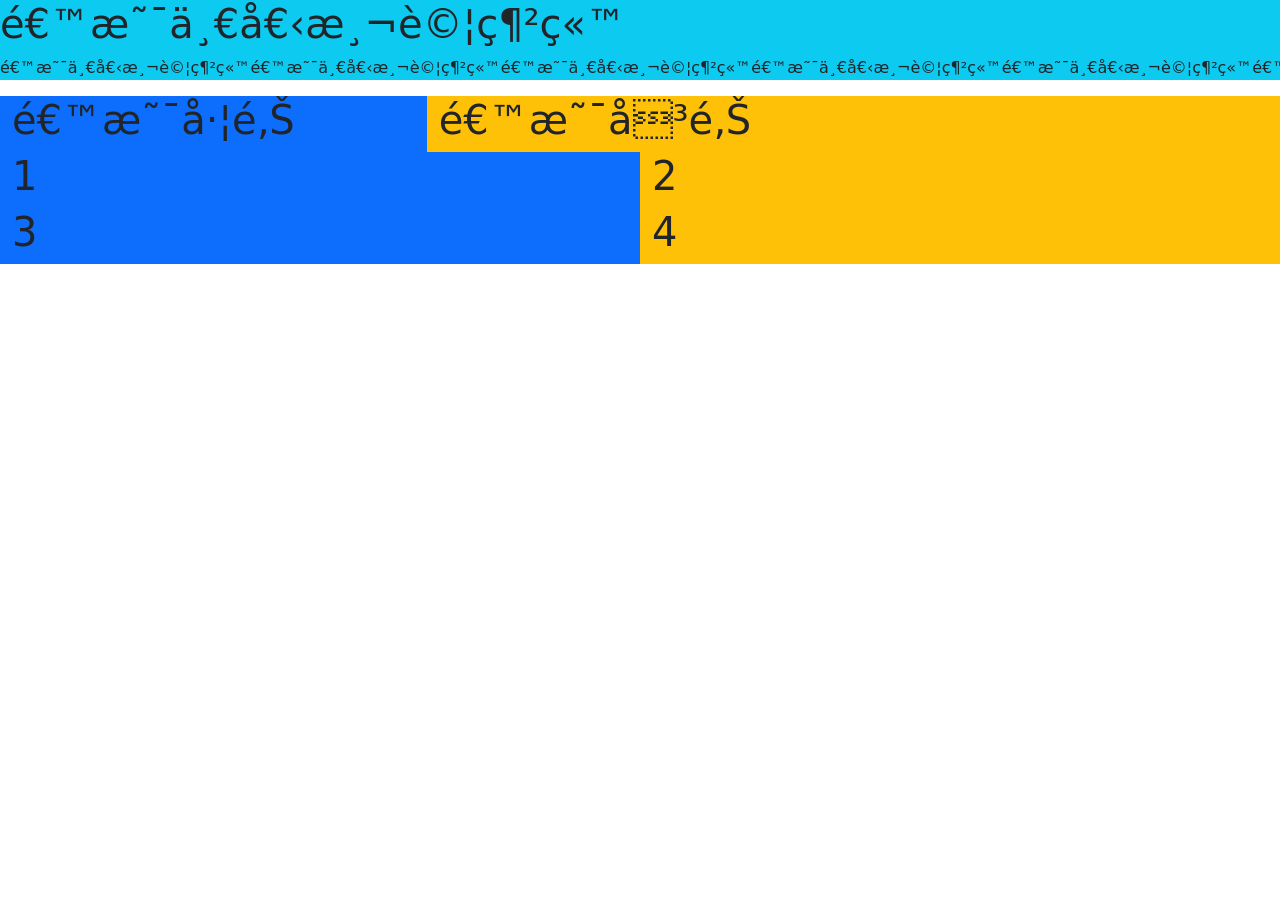
<file: new/head.html>
<!DOCTYPE html>
<html lang="zh-TW">
<head>
    <title>a114070098林泳鑫</title>
        <!-- CSS only -->
    <link href="https://cdn.jsdelivr.net/npm/bootstrap@5.1.1/dist/css/bootstrap.min.css" rel="stylesheet" integrity="sha384-F3w7mX95PdgyTmZZMECAngseQB83DfGTowi0iMjiWaeVhAn4FJkqJByhZMI3AhiU" crossorigin="anonymous">
    <!-- JavaScript Bundle with Popper -->
    <script src="https://cdn.jsdelivr.net/npm/bootstrap@5.1.1/dist/js/bootstrap.bundle.min.js" integrity="sha384-/bQdsTh/da6pkI1MST/rWKFNjaCP5gBSY4sEBT38Q/9RBh9AH40zEOg7Hlq2THRZ" crossorigin="anonymous"></script>
</head>
<body>
    <div class="containerfluld bg-info">
        <h1>這是一個測試網站</h1>
        <p>這是一個測試網站這是一個測試網站這是一個測試網站這是一個測試網站這是一個測試網站這是一個測試網站這是一個測試網站這是一個測試網站這是一個測試網站</p>
    </div>
    <div class="container-fluid bg-info">
        <div class="row">
            <div class="col-sm-4 bg-primary">
                <h1>這是左邊</h1>
            </div>
            <div class="col-sm-8 bg-warning"> 
                <h1>這是右邊</h1>
            </div>
        </div>
    </div>
    <div class="container-fluid bg-info">
    <div class="row">
        <div class="col-6 col-lg-3. bg-primary">
            <h1>1</h1>
        </div>
        <div class="col-6 col-lg-3. bg-warning">
            <h1>2</h1>
        </div>
        <div class="col-6 col-lg-3. bg-primary">
            <h1>3</h1>
        </div>
        <div class="col-6 col-lg-3. bg-warning">
            <h1>4</h1>
        </div>
    </div>
    </div>
</body>
</html>
</file>
